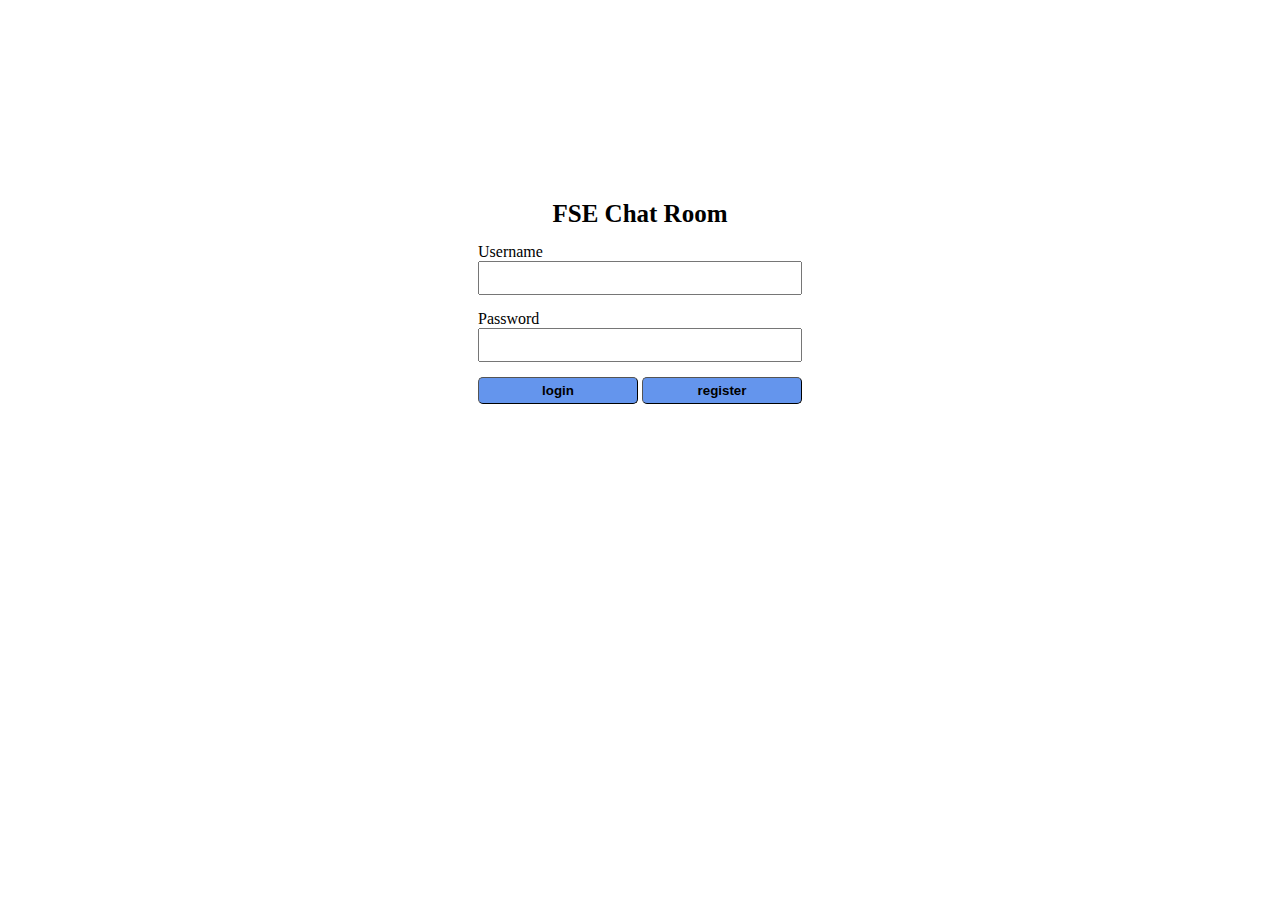
<file: index.html>
<!DOCTYPE html>
<html lang="en">
<head>
    <meta charset="UTF-8">
    <meta http-equiv="X-UA-Compatible" content="IE=edge">
    <meta name="viewport" content="width=device-width, initial-scale=1.0">
    <title>Login In Page</title>
    <style>
        *{
            margin: 0;
            padding: 0;
        }
        html{
            height: 100%;
        }
        body{
            height:100%;
            display: flex;
            text-align: center;
            justify-content: center;
        }
        .root{
            display: flex;
            text-align: center;
            justify-content: center;
            margin-top: 200px;
        }
        #title{
            font-weight: bold;
            font-size: 25px;
            text-align: center;
            margin-bottom: 10px;
        }
        .button{
            background-color:cornflowerblue;
            width: 160px;
            height: 27px;
            font-weight: bold;
            border-radius: 5px;
            border-color: black;
            border-width: 1px;
            margin-top: 15px;
        }
        p{
            text-align: left;
            margin-top: 15px;
        }
        p input{
            width: 320px;
            height: 30px;
        }
    </style>
</head>
<script type="text/javascript">
    function check(form){
        if(form.username.value=='' && form.password.value==''){
            alert("Please input username and password!");
            form.username.focus();
            return false;
        }
        if(form.username.value==''){
            alert("Please input username!");
            form.username.focus();
            return false;
        }
        if(form.password.value==''){
            alert("Please input password!");
            form.password.focus();
            return false;
        }
        return true;
    }
</script>
<body>
    <div class="root">
        <div>
            <span id="title">FSE Chat Room</span>
            <br>
            <form name="form" method="post">
            <p>
                <span class="Log_Inf">Username</span> 
                <br>
                <input type="text" name="username">
            </p>
            <p>
                <span class="Log_Inf">Password</span> 
                <br>
                <input type="password" name="password">
            </p>
            
                <input type="submit" name="button" class="button" value="login" onclick="return check(this.form)"/>
                <input type="submit" name="button" class="button" value="register" onclick="return check(this.form)"/>   
            </form>
        </div>
    </div>
</body>
</html>
</file>
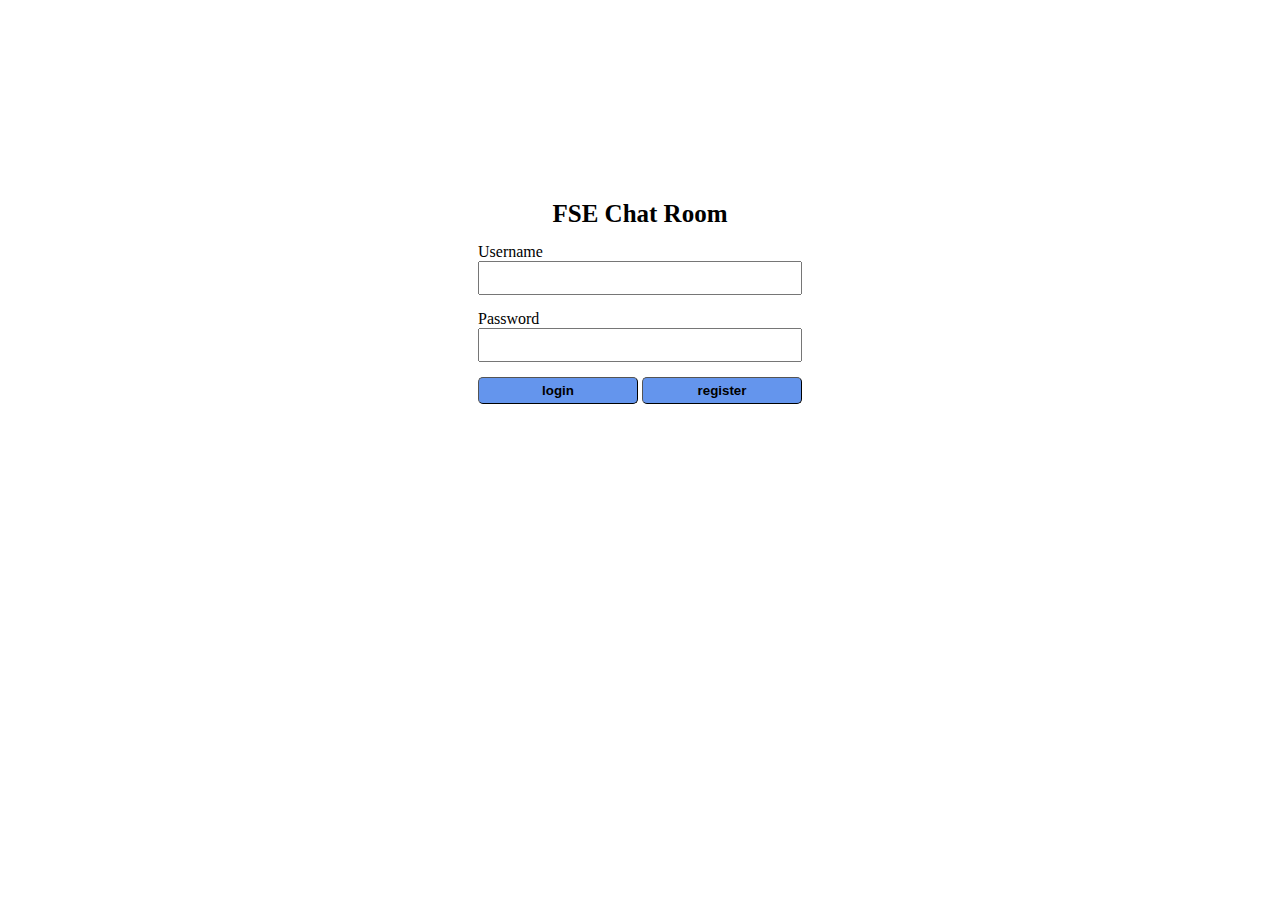
<file: public/index.html>
<!DOCTYPE html>
<html lang="en">
<head>
    <meta charset="UTF-8">
    <meta http-equiv="X-UA-Compatible" content="IE=edge">
    <meta name="viewport" content="width=device-width, initial-scale=1.0">
    <title>Login In Page</title>
    <link rel="stylesheet" href="index.css", type="text/css">
</head>
<script type="text/javascript">
    function check(form){
        if(form.username.value=='' && form.password.value==''){
            alert("Please input username and password!");
            form.username.focus();
            return false;
        }
        if(form.username.value==''){
            alert("Please input username!");
            form.username.focus();
            return false;
        }
        if(form.password.value==''){
            alert("Please input password!");
            form.password.focus();
            return false;
        }
        return true;
    }
</script>
<body>
    <div class="root">
        <div>
            <span id="title">FSE Chat Room</span>
            <br>
            <form name="form" method="post">
            <p>
                <span class="Log_Inf">Username</span> 
                <br>
                <input type="text" name="username">
            </p>
            <p>
                <span class="Log_Inf">Password</span> 
                <br>
                <input type="password" name="password">
            </p>
            
                <input type="submit" name="button" class="button" value="login" onclick="return check(this.form)"/>
                <input type="submit" name="button" class="button" value="register" onclick="return check(this.form)"/>   
            </form>
        </div>
    </div>
</body>
</html>
</file>
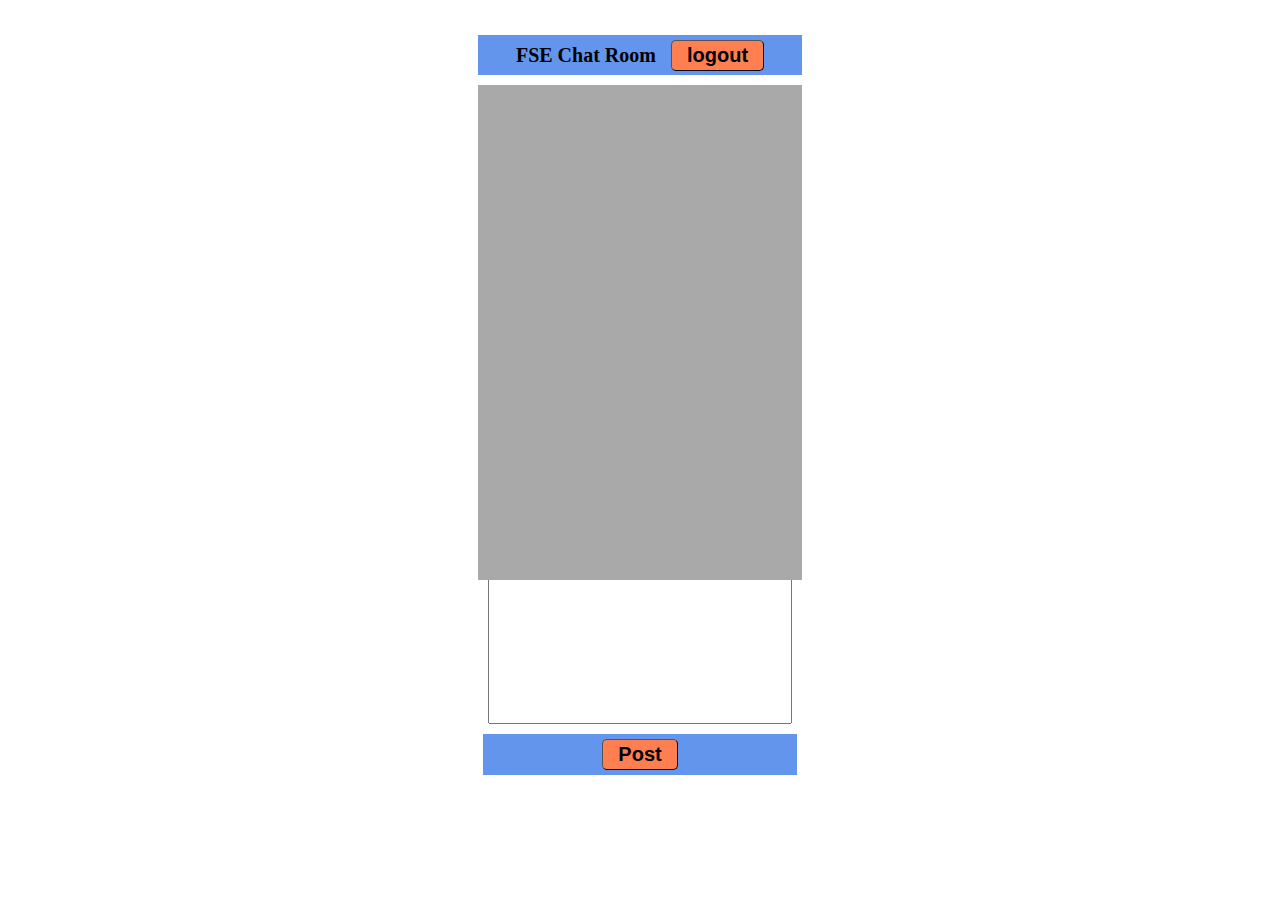
<file: public/chatroom.html>
<!DOCTYPE html>
<html lang="en">
<head>
    <meta charset="UTF-8">
    <meta http-equiv="X-UA-Compatible" content="IE=edge">
    <meta name="viewport" content="width=device-width, initial-scale=1.0">
    <title>Chatroom</title>
    <link rel="stylesheet" href="chatroom.css", type="text/css">
</head>
<body>
    <script src="https://cdn.socket.io/4.5.0/socket.io.min.js" integrity="sha384-7EyYLQZgWBi67fBtVxw60/OWl1kjsfrPFcaU0pp0nAh+i8FD068QogUvg85Ewy1k" crossorigin="anonymous"></script>
    <!-- <script src="./node_modules/socket.io/client-dist/socket.io.js"></script> -->
    <script src="./chatroom.js"></script>
    <div class="root">
        <div id="title">
            <span>FSE Chat Room</span>
            <input type="submit" name="button" class="button" value="logout" onclick="logout()"/>
        </div>
        <div class="wrapper" id="wrapper">
            <table class="table table-hover">
                <tbody id="tableBody">

                </tbody>
              </table>
        </div>
        <div class="Post">
            <p>
                <input type="text" id="chatContent">
            </p>
            <p id="post">
                <button type="button" class="button" onclick="post()">Post</button>
            </p>
        </div>
    </div>
</body>
</html>
</file>
<file: public/index.css>
*{
    margin: 0;
    padding: 0;
}
body{
    height:100%;
    display: flex;
    text-align: center;
    justify-content: center;
}
.root{
    display: flex;
    text-align: center;
    justify-content: center;
    margin-top: 200px;
}
#title{
    font-weight: bold;
    font-size: 25px;
    text-align: center;
    margin-bottom: 10px;
}
.button{
    background-color:cornflowerblue;
    width: 160px;
    height: 27px;
    font-weight: bold;
    border-radius: 5px;
    border-color: black;
    border-width: 1px;
    margin-top: 15px;
}
p{
    text-align: left;
    margin-top: 15px;
}
p input{
    width: 320px;
    height: 30px;
}
</file>
<file: public/chatroom.css>
*{
    margin: 5px;
    padding: 0;
}
body{
    height:100%;
    display: flex;
    text-align: center;
    justify-content: center;
    margin-top: 20px;
}
#title{
    font-weight: bold;
    font-size: 20px;
    background-color: cornflowerblue;
    height: 40px;
}
.button{
    background-color: coral;
    font-weight: bold;
    font-size: 20px;
    border-radius: 5px;
    border-color: black;
    border-width: 1px;
    padding-top: 3px;
    padding-bottom: 3px;
    padding-left: 15px;
    padding-right: 15px;
}
.wrapper{
    overflow: auto;
    position: fixed;
    width: 324px;
    height: 55%;
    background-color:darkgray;
    margin-bottom: 5%;
}
.table{
    width: 95%;
}
#usr{
    font-weight: bold;
    font-size: 18px;
    text-align: left;
}
#time{
    text-align: right;
}
#cont{
    text-align: left;
    border-bottom: 5px solid white;
}
.Post{
    margin-top: 460px;
}
p input{
    width: 300px;
    height: 180px;
}
#post{
    background-color: cornflowerblue;
}
</file>
